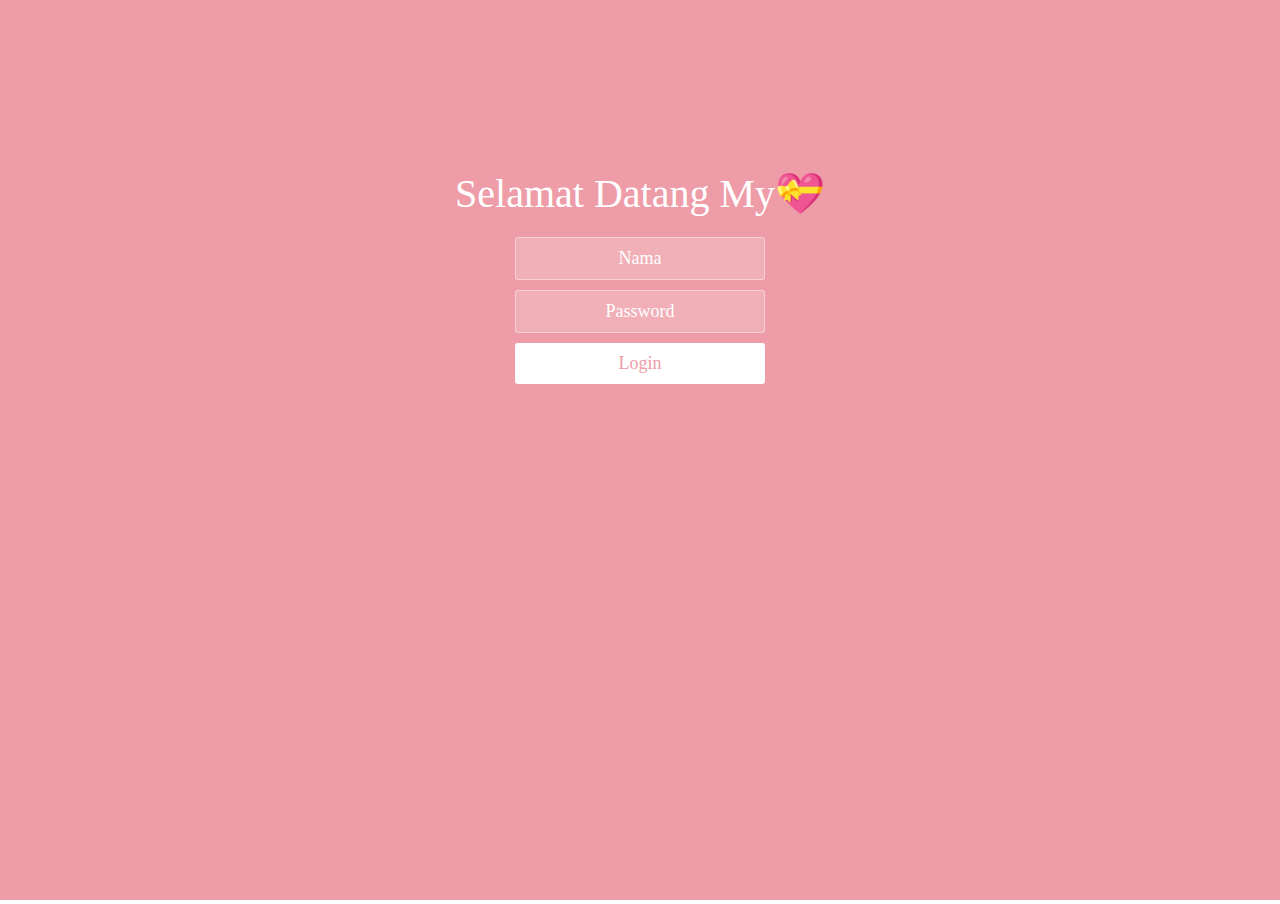
<file: index.html>
<!doctype html>
<html lang="zh">
<head>
<meta charset="UTF-8">
<meta http-equiv="X-UA-Compatible" content="IE=edge,chrome=1">
<meta name="viewport" content="width=device-width, initial-scale=1.0">
<title>Happy Birthday</title>
<link rel="shortcut icon" href="favicon.png">
<link rel="stylesheet" type="text/css" href="static/css/index.css">
</head>
<body>
    <iframe class="full" src="static/html/login.html" id="iframePage" onload="changeFrameHeight()" frameborder="0" scrolling="no" marginwidth="0" marginheight="0"></iframe>
    <script src="static/js/index.js" type="text/javascript"></script>
</body>
</html>
</file>
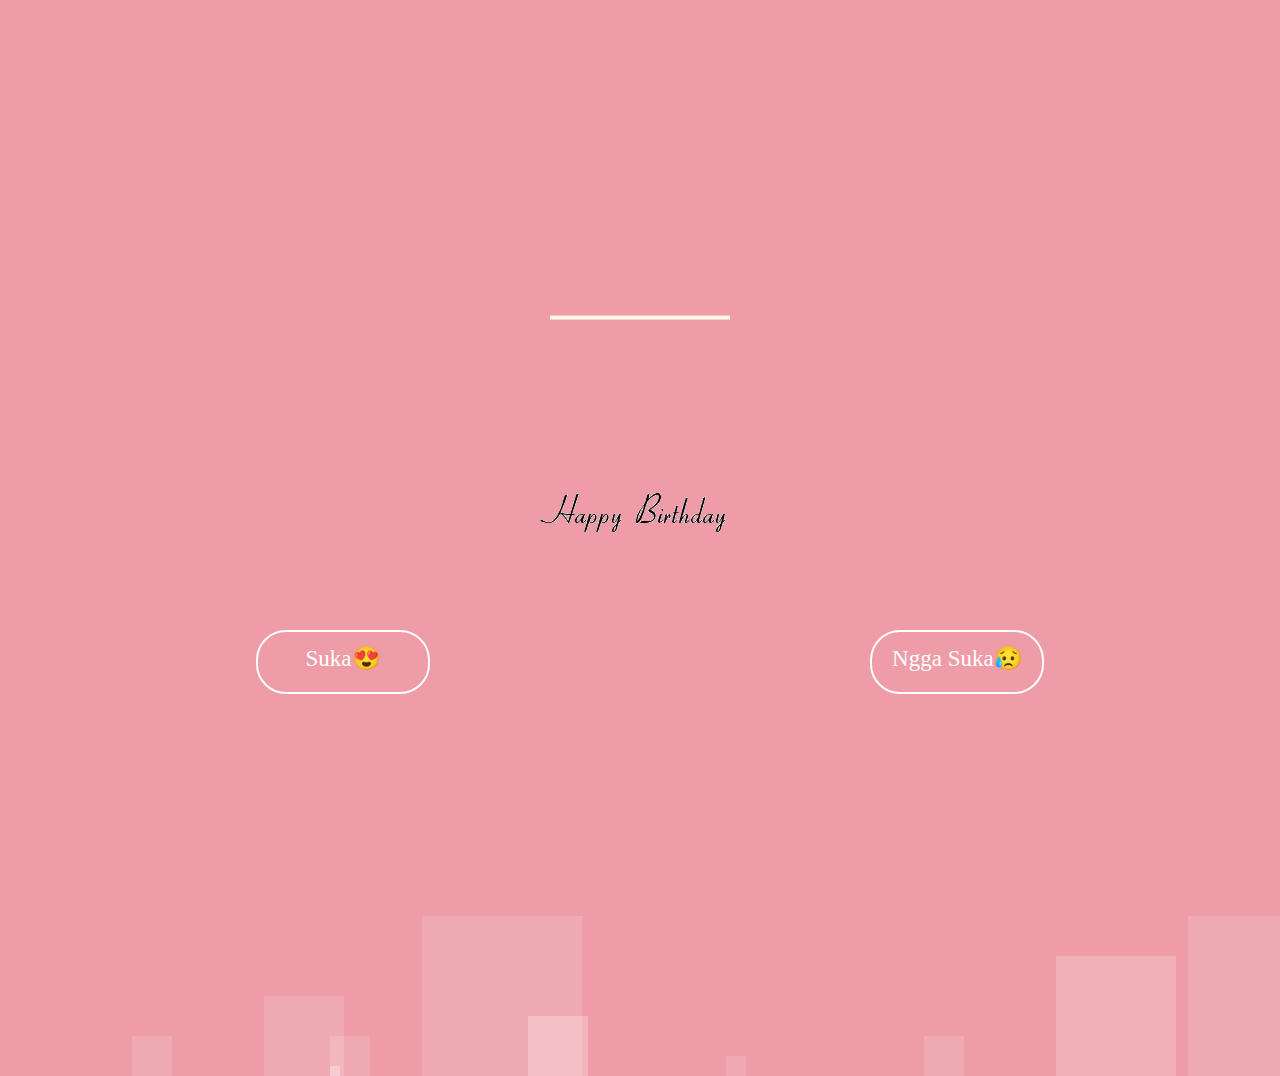
<file: static/html/BirthdayCake.html>
<!DOCTYPE html>
<html>

<head>

  <meta charset="UTF-8">

  <title>Happy Birthday</title>
  <link rel="stylesheet" href="../css/birthday-cake.css" media="screen" type="text/css" />
  <link rel="stylesheet" href="../css/bubbles.css" media="screen" type="text/css" />
</head>

<body>

<div class="cake-area">
      <div class="velas">
        <div class="fuego"></div>
        <div class="fuego"></div>
        <div class="fuego"></div>
        <div class="fuego"></div>
        <div class="fuego"></div>
    </div>
    <svg id="cake" version="1.1" x="0px" y="0px" width="200px" height="500px" viewBox="0 0 200 500" enable-background="new 0 0 200 500" xml:space="preserve">
        <path fill="#a88679" d="M173.667-13.94c-49.298,0-102.782,0-147.334,0c-3.999,0-4-16.002,0-16.002
    		c44.697,0,96.586,0,147.334,0C177.667-29.942,177.668-13.94,173.667-13.94z">
            <animate id="bizcocho_3" attributeName="d" calcMode="spline" keySplines="0 0 1 1; 0 0 1 1" begin="relleno_2.end" dur="0.3s" fill="freeze" values="
                              M173.667-13.94c-49.298,0-102.782,0-147.334,0c-3.999,0-4-16.002,0-16.002
    		c44.697,0,96.586,0,147.334,0C177.667-29.942,177.668-13.94,173.667-13.94z
                              ;
                              M173.667,411.567c-47.995,12.408-102.955,12.561-147.334,0
    		c-3.848-1.089-0.189-16.089,3.661-15.002c44.836,12.66,90.519,12.753,139.427,0.07
    		C173.293,395.631,177.541,410.566,173.667,411.567z
                              ;
                              M173.667,427.569c-49.795,0-101.101,0-147.334,0c-3.999,0-4-16.002,0-16.002
    		c46.385,0,97.539,0,147.334,0C177.668,411.567,177.667,427.569,173.667,427.569z
                              " />
        </path>
        <path fill="#8b6a60" d="M100-178.521c1.858,0,3.364,1.506,3.364,3.363c0,0,0,33.17,0,44.227
    		c0,19.144,0,57.431,0,76.574c0,10.152,0,40.607,0,40.607c0,1.858-1.506,3.364-3.364,3.364l0,0c-1.858,0-3.364-1.506-3.364-3.364c0,0,0-30.455,0-40.607c0-19.144,0-57.432,0-76.575c0-11.057,0-44.226,0-44.226C96.636-177.015,98.142-178.521,100-178.521
    		L100-178.521z">
            <animate id="relleno_2" attributeName="d" calcMode="spline" keySplines="0 0 1 1; 0 0 1 1; 0 0 0.58 1" begin="bizcocho_2.end" dur="0.5s" fill="freeze" values="
                              M100-178.521c1.858,0,3.364,1.506,3.364,3.363c0,0,0,33.17,0,44.227
    		c0,19.144,0,57.431,0,76.574c0,10.152,0,40.607,0,40.607c0,1.858-1.506,3.364-3.364,3.364l0,0c-1.858,0-3.364-1.506-3.364-3.364c0,0,0-30.455,0-40.607c0-19.144,0-57.432,0-76.575c0-11.057,0-44.226,0-44.226C96.636-177.015,98.142-178.521,100-178.521
    		L100-178.521z
                              ;
                              M100,267.257c1.858,0,3.364,1.506,3.364,3.363c0,0,0,33.17,0,44.227
    		c0,19.143,0,57.43,0,76.574c0,10.151,0,40.606,0,40.606c0,1.858-1.506,3.364-3.364,3.364l0,0c-1.858,0-3.364-1.506-3.364-3.364
    		c0,0,0-30.455,0-40.606c0-19.145,0-57.432,0-76.576c0-11.057,0-44.225,0-44.225C96.636,268.763,98.142,267.257,100,267.257
    		L100,267.257z
                              ;
                              M93.928,405.433c-0.655,6.444-0.102,9.067,2.957,11.798c0,0,8.083,5.571,16.828,3.503
    		c18.629-4.406,43.813,6.194,50.792,7.791c14.75,3.375,9.162,6.867,9.162,6.867c-2.412,2.258-58.328,0-73.667,0l0,0
    		c-1.858,0-69.995,2.133-73.667,0c0,0-3.337-2.439,6.172-5.992c11.375-4.25,52.875,8.822,47.139-9.442
    		c-6.333-20.167,5.226-21.514,5.226-21.514c3.435-0.915,12.78-6.663,10.923-0.546L93.928,405.433z
                              ;
                              M102.242,427.569c5.348,0,14.079,0,17.462,0c0,0,17.026,0,27.504,0
    		c19.143,0,20.39-3.797,26.459,0c3,1.877,0,7.823,0,7.823c-2.412,2.258-58.328,0-73.667,0l0,0c-1.858,0-67.187,0-73.667,0
    		c0,0-4.125-4.983,0-7.823c5.201-3.58,16.085,0,23.725,0c8.841,0,20.762,0,20.762,0c3.686,0,8.597,0,19.511,0H102.242z
                              " />
        </path>
        <path fill="#a88679" d="M173.667-15.929c-46.512,0-105.486,0-147.334,0c-3.999,0-4-16.002,0-16.002
    		c43.566,0,97.96,0,147.334,0C177.667-31.931,177.666-15.929,173.667-15.929z">
            <animate id="bizcocho_2" attributeName="d" calcMode="spline" keySplines="0 0 1 1; 0 0 1 1; 0.25 0 0.58 1" begin="relleno_1.end" dur="0.5s" fill="freeze" values="
                              M173.667-15.929c-46.512,0-105.486,0-147.334,0c-3.999,0-4-16.002,0-16.002
    		c43.566,0,97.96,0,147.334,0C177.667-31.931,177.666-15.929,173.667-15.929z
                              ;
                              M173.434,445.393c-47.269,8.001-105.245,8.001-147.334,0c-3.929-0.747-0.692-16.543,3.243-15.824
    		c43.828,8.001,92.165,8.001,140.739,0C174.029,428.918,177.377,444.726,173.434,445.393z
                              ;
                              M173.667,449.514c-47.576-5.454-102.799-5.744-147.333,0c-3.966,0.512-3.938-15.297,0-16.002
    		c43.683-7.823,97.646-8.026,147.333,0C177.616,434.15,177.642,449.969,173.667,449.514z
                              ;
                              M173.667,451.394c-49.298,0-102.782,0-147.334,0c-3.999,0-4-16.002,0-16.002
    		c44.697,0,96.586,0,147.334,0C177.667,435.392,177.668,451.394,173.667,451.394z
                              " />
        </path>
        <path fill="#8b6a60" d="M101.368-73.685c0,12.164,0,15.18,0,28.519c0,22.702,0-13.661,0,8.304c0,14.48,0,18.233,0,30.512
    		c0,1.753-2.958,1.847-2.958,0c0-12.68,0-16.277,0-30.401c0-21.983,0,11.66,0-8.305c0-13.027,0-15.992,0-28.628
    		C98.411-75.883,101.368-75.592,101.368-73.685z">
            <animate id="relleno_1" attributeName="d" calcMode="spline" keySplines="0 0 1 1; 0 0 1 1; 0 0 0.6 1" begin="bizcocho_1.end" dur="0.5s" fill="freeze" values="
                              M101.368-73.685c0,12.164,0,15.18,0,28.519c0,22.702,0-13.661,0,8.304c0,14.48,0,18.233,0,30.512
    		c0,1.753-2.958,1.847-2.958,0c0-12.68,0-16.277,0-30.401c0-21.983,0,11.66,0-8.305c0-13.027,0-15.992,0-28.628
    		C98.411-75.883,101.368-75.592,101.368-73.685z
                              ;
                              M101.368,350.885c0,12.164,0,65.18,0,78.518c0,22.703,0-33.66,0-11.695c0,14.48,0,28.232,0,40.512
    		c0,1.753-2.958,1.847-2.958,0c0-12.68,0-26.277,0-40.402c0-21.982,0,31.66,0,11.695c0-13.027,0-65.992,0-78.627
    		C98.411,348.686,101.368,348.977,101.368,350.885z
                              ;
                              M128.38,447.567c37.626,6.312,39.303,13.658,26.833,12.833c-22.653-1.499-13.636-0.831-23.302-0.831
    		c-14.48,0-17.884,0-30.163,0c-2.087,0-2.068,0-3.915,0c-13.333,0-8.963,0-23.088,0c-11.668,0-14.062,5.995-27.532,1.164
    		c-12.629-4.529,38.667-3.167,46.833-17.333C100.077,432.94,105.546,443.736,128.38,447.567z
                              ;
                              M173.667,451.394c2.875,0,2.997,9.257,0,9.131c-22.662-0.956-32.09-0.956-41.756-0.956
    		c-14.48,0-17.884,0-30.163,0c-2.087,0-2.068,0-3.915,0c-13.333,0-8.963,0-23.088,0c-11.668,0-34.99-0.294-48.412,1.831
    		c-4.109,0.65-3.01-10.006,0-10.006C37.129,451.394,149.379,451.394,173.667,451.394z
                              " />
        </path>
        <path fill="#a88679" d="M173.667,21.571c-33.174,0-111.467,0-147.334,0c-4,0-4-16.002,0-16.002c39.836,0,105.982,0,147.334,0
    		C177.668,5.569,177.667,21.571,173.667,21.571z">
            <animate id="bizcocho_1" attributeName="d" calcMode="spline" keySplines="0 0 1 1; 0 0 1 1; 0 0 1 1; 0.25 0 1 1; 0 0 1 1; 0.25 0 0.6 1" begin="2s" dur="0.8s" fill="freeze" values="
                              M173.667,21.571c-33.174,0-111.467,0-147.334,0c-4,0-4-16.002,0-16.002c39.836,0,105.982,0,147.334,0
    		C177.668,5.569,177.667,21.571,173.667,21.571z
                              ;
                              M173.667,459.569c-33.197,16.002-110.782,16.002-147.334,0c-3.664-1.604,1.614-15.617,5.337-14.153
    		c40.702,16.002,94.289,16.104,136.505,0.103C171.917,444.1,177.271,457.832,173.667,459.569z
                              ;
                              M171.817,475.571c-39.361-3.001-105.438-2.571-143.556,0c-3.991,0.27-7.377-14.736-3.387-15.014
    		c41.553-2.888,104.421-3.121,150.51-0.233C179.378,460.574,175.806,475.875,171.817,475.571z
                              ;
                              M171.817,459.564c-38.8-12.188-104.504-13.762-143.556,0c-3.772,1.329-7.961-12.604-4.178-13.905
    		c40.864-14.064,105.114-15.52,151.918-0.973C179.822,445.874,175.634,460.762,171.817,459.564z
                              ;
                              M173.667,475.571c-46.376-5.005-105.924-4.003-147.334,0c-3.981,0.385-3.479-15.421,0.479-16.002
    		c43.087-6.327,97.705-7.083,146.855,0.438C177.621,460.613,177.644,476,173.667,475.571z
                              ;
                              M173.667,474.117c-46.376,1.866-105.638,2.01-147.334,0c-3.995-0.192-3.52-16.144,0.479-16.002
    		c43.794,1.55,96.341,1.541,145.723,0C176.532,457.99,177.663,473.956,173.667,474.117z
                              ;
                              M173.667,475.571c-46.512,0-105.486,0-147.334,0c-3.999,0-4-16.002,0-16.002c43.566,0,97.96,0,147.334,0
    		C177.667,459.569,177.666,475.571,173.667,475.571z
                              " />
        </path>
        <path fill="#fefae9" d="M104.812,113.216c0,3.119-2.164,5.67-4.812,5.67c-2.646,0-4.812-2.551-4.812-5.67c0-5.594,0-16.782,0-22.375
    	c0-5.143,0-15.427,0-20.568c0-7.333,0-21.998,0-29.33c0-5.523,0-16.569,0-22.092c0-3.295,0-9.885,0-13.181
    	C95.188,2.551,97.353,0,100,0c2.648,0,4.812,2.551,4.812,5.669c0,3.248,0,9.743,0,12.991c0,5.428,0,16.284,0,21.711
    	c0,7.618,0,22.854,0,30.472c0,4.952,0,14.854,0,19.807C104.812,96.292,104.812,107.576,104.812,113.216z">
            <animate id="crema" attributeName="d" calcMode="spline" keySplines="0 0 1 1; 0 0 1 1; 0 0 1 1; 0.25 0 1 1; 0 0 1 1; 0 0 0.58 1" begin="bizcocho_3.end" dur="2s" fill="freeze" values="
                              M104.812,113.216c0,3.119-2.164,5.67-4.812,5.67c-2.646,0-4.812-2.551-4.812-5.67c0-5.594,0-16.782,0-22.375
    	c0-5.143,0-15.427,0-20.568c0-7.333,0-21.998,0-29.33c0-5.523,0-16.569,0-22.092c0-3.295,0-9.885,0-13.181
    	C95.188,2.551,97.353,0,100,0c2.648,0,4.812,2.551,4.812,5.669c0,3.248,0,9.743,0,12.991c0,5.428,0,16.284,0,21.711
    	c0,7.618,0,22.854,0,30.472c0,4.952,0,14.854,0,19.807C104.812,96.292,104.812,107.576,104.812,113.216z
                              ;
                              M104.812,405.897c0,3.119-2.164,5.67-4.812,5.67c-2.646,0-4.812-2.551-4.812-5.67c0-5.594,0-16.782,0-22.376
    	c0-5.143,0-15.426,0-20.568c0-7.332,0-21.997,0-29.33c0-5.522,0-16.568,0-22.092c0-3.295,0-9.885,0-13.181
    	c0-3.118,2.165-5.669,4.812-5.669c2.648,0,4.812,2.551,4.812,5.669c0,3.247,0,9.743,0,12.991c0,5.428,0,16.283,0,21.711
    	c0,7.618,0,22.854,0,30.473c0,4.951,0,14.854,0,19.807C104.812,388.972,104.812,400.256,104.812,405.897z
                              ;
                              M111.873,411.567c-3.119,0-9.226,0-11.874,0c-2.646,0-7.748,0-10.867,0c-7.086,0-12.698,0-18.292,0
    	c-6.592,0-12.871,7.371-19.166,3.008c-10.043-6.961-7.776-10.169,2.991-17.745c12.61-8.873,27.713,1.994,25.919-7.531
    	c-2.589-13.742,11.008-14.513,11.365-17.789c0.441-4.051,4.235-11.107,8.051-8.175c3.113,2.393,1.007,8.008,0,13.159
    	c-1.871,9.569,8.058,2.113,9.494,14.155c2.592,21.732,21.184-0.675,29.309,7.976c5.216,5.553,18.413,5.552,15.426,12.942
    	c-3.131,7.745-15.825-4.369-23.8,2.903C126.261,418.271,118.301,411.567,111.873,411.567z
                              ;
                              M111.873,411.567c-3.119,0-9.226,0-11.874,0c-2.646,0-9.734,4.069-12.853,4.069
    	c-7.086,0-10.712-4.069-16.306-4.069c-6.592,0-12.12,6.013-19.166,3.008c-7.053-3.008-7.458,2.026-18.659,1.165
    	c-6.832-0.525-7.522-3.034-7.533-6.265c-0.037-10.336,22.073-2.452,36.613-2.628c10.234-0.124,19.856-1.439,37.905-2.102
    	c16.642-0.61,32.699,1.552,46.009,1.927c12.438,0.351,29.663-8.99,31.532,3.315c0.773,5.093-5.605,3.342-11.211,9.579
    	c-5.093,5.667-7.59-4.605-12.965-3.832c-8.269,1.189-14.962-8.537-22.937-1.265C126.261,418.271,118.301,411.567,111.873,411.567z
                              ;
                              M110.946,413.652c-2.904-1.137-8.405-2.748-12.446-0.97c-6.099,2.685-7.273,10.358-13.253,8.242
    	c-7.843-2.775-8.953-5.008-14.546-5.01c-24.653-0.011-4.849,26.507-18.264,26.507c-12.377,0,5.791-33.537-19.422-26.682
    	c-7.703,2.095-9.806-0.942-9.817-4.173c-0.037-10.336,24.357-4.544,38.897-4.72c10.234-0.124,19.856-1.439,37.905-2.102
    	c16.642-0.61,32.699,1.552,46.009,1.927c12.438,0.351,28.973-8.865,31.532,3.315c1.449,6.896,0.318,15.624-3.874,15.624
    	c-7.619,0-1.788-15.192-19.243-7.111c-7.581,3.51-15.963-9.738-26.669,1.066C120.644,426.744,118.381,416.561,110.946,413.652z
                              ;
                              M111.547,413.9c-2.969-0.956-8.775-0.949-13.167-0.5c-14.667,1.5-8.325,16.508-14.667,16.666
    	c-6.667,0.166-0.167-13.5-13.013-14.151c-30.471-1.545-5.572,46.651-18.987,46.651c-12.377,0,10.333-50.166-18.667-44.5
    	c-7.835,1.531-9.537-1.417-9.548-4.647c-0.037-10.336,23.675-5.177,38.215-5.353c10.234-0.124,20.618-1.671,38.667-2.333
    	c16.642-0.61,32.023,1.458,45.333,1.833c12.438,0.351,33.819-8.431,33.199,4.001c-0.532,10.666,0.414,26.166-5.245,25.833
    	c-7.606-0.447-2.954-31.5-19.243-18.899c-7.985,6.177-17.658-5.969-27.377,5.732C118.88,434.066,121.38,417.067,111.547,413.9z
                              ;
                              M111.547,415.233c-6.667-0.834-9.667,4.667-13.833,3.333c-19.649-6.291-8.158,22.176-14.5,22.334
    	c-6.667,0.166,2.833-18-13.333-22.167c-29.544-7.615-9.667,43.833-20.167,43.833c-10.333,0,8.004-55.006-16.833-39
    	c-7.5,4.833-9.508-3.78-9.299-7.004c0.799-12.329,23.592-7.153,38.132-7.329c10.234-0.124,20.238-1.505,38.287-2.167
    	c16.642-0.61,32.903,1.125,46.213,1.5c12.438,0.351,35.058-5.579,31.863,6.451c-5.532,20.833,1.25,28.216-4.409,27.883
    	c-7.606-0.447-6.058-37.895-20.62-23.333c-10.167,10.166-15.972-0.747-25,12C119.547,443.568,121.798,416.515,111.547,415.233z
                              " />
        </path>
        <rect class="come" x="10" y="475.571" fill="#fefae9" width="180" height="4" />
    </svg>
</div>
<div class="happy">
	<img src="../../img/HappyBirthday.png">
</div>
<div class="button-style1">
	<a href="next.html" class="lk1">
		<div class="link1">
			<div class="bt1">
				Suka&#128525;
			</div>
		</div>
	</a>
</div>
<div class="button-style2">
	<a class="lk2">
		<div class="link2">
			<div class="bt1">
				Ngga Suka&#128549;
			</div>
		</div>
	</a>
</div>
<!-- <audio src="music/2.mp3"  autoplay="autoplay" loop="loop"></audio> -->
<ul class="bg-bubbles">
      <li></li>
      <li></li>
      <li></li>
      <li></li>
      <li></li>
      <li></li>
      <li></li>
      <li></li>
      <li></li>
      <li></li>
    </ul>
  <script src='../js/jquery.js'></script>
  <!-- <script src="js/auto-play.js"></script> -->
  <!-- <script src="js/birthday-cake.js"></script> -->
  <audio src="../../music/hbd.mp3" autoplay="autoplay" loop="loop"/>
</body>

</html>
</file>
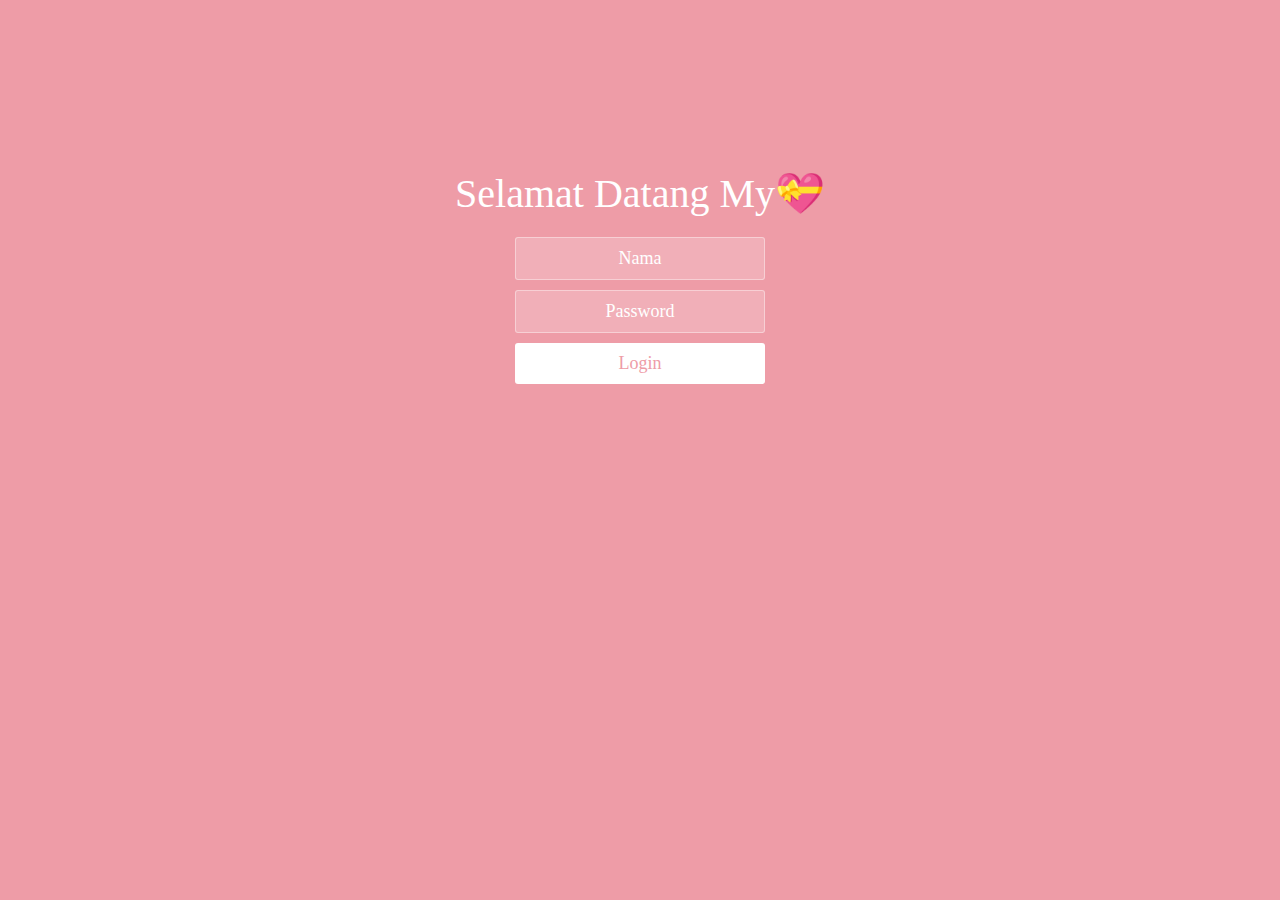
<file: static/html/login.html>
<!doctype html>
<html lang="zh">
<head>
<meta charset="UTF-8">
<meta http-equiv="X-UA-Compatible" content="IE=edge,chrome=1">
<meta name="viewport" content="width=device-width, initial-scale=1.0">
<title>Happy Birthday</title>
<link rel="shortcut icon" href="../favicon.png">
<link rel="stylesheet" type="text/css" href="../css/login.css" type="text/css" />
<link rel="stylesheet" href="../css/bubbles.css" type="text/css" />
</head>
<body>
<div class="htmleaf-container">
	<div class="wrapper">
		<div class="container">
			<h1>Selamat Datang My&#128157;</h1>
			<form class="form">
				<input id="userName" name="userName" type="text" placeholder="Nama">
				<input id="pwd" name="pwd" type="password" placeholder="Password">
				<button type="submit" id="login-button">Login</button>
			</form>
		</div>
		<ul class="bg-bubbles">
			<li></li>
			<li></li>
			<li></li>
			<li></li>
			<li></li>
			<li></li>
			<li></li>
			<li></li>
			<li></li>
			<li></li>
		</ul>
	</div>
</div>

<script src="../js/jquery-2.1.1.min.js" type="text/javascript"></script>
<script src="../js/login.js" type="text/javascript"></script>
</body>
</html>
</file>
<file: static/css/index.css>
body {
  margin: 0;
  padding: 0;
  overflow-y: hidden;
}

.full {
  width: 100%;
}
</file>
<file: static/css/birthday-cake.css>
body {
	width: 100%;
	height: 100%;
	margin: 0;
	overflow:hidden;
	background: #ee9ca7;
  background: -webkit-linear-gradient(top left, #ee9ca7 0%, #ee9ca7 100%);
  background: linear-gradient(to bottom right, #ee9ca7 0%, #ee9ca7 100%);
}


#cake {
  display: block;
  position: relative;
  margin: -10em auto 0 auto;
}

/* ============================================== Candle
*/

.velas {
  background: #ffffff;
  border-radius: 10px;
  position: absolute;
  top: 228px;
  left: 50%;
	margin-left: -2.5px;
	margin-top: -8.33333333px;
  width: 5px;
  height: 35px;
  -webkit-transform: translateY(-300px);
  -ms-transform: translateY(-300px);
  transform: translateY(-300px);
  -webkit-backface-visibility: hidden;
  -ms-backface-visibility: hidden;
  backface-visibility: hidden;
  -webkit-animation: in 500ms 6s ease-out forwards;
  animation: in 500ms 6s ease-out forwards;
}

.velas:after,
.velas:before {
  background: rgba(255, 0, 0, 0.4);
  content: "";
  position: absolute;
  width: 100%;
  height: 2.22222222px;
}

.velas:after {
  top: 25%;
  left: 0;
}

.velas:before {
  top: 45%;
  left: 0;
}

/* ============================================== Fire
*/
.fuego {
  border-radius: 100%;
  position: absolute;
  top: -20px;
  left: 70%;
  margin-left: -2.2px;
  width: 6.66666667px;
  height: 18px;
}

.fuego:nth-child(1) {
  -webkit-animation: fuego 2s 6.5s infinite;
  animation: fuego 2s 6.5s infinite;
}

.fuego:nth-child(2) {
  -webkit-animation: fuego 1.5s 6.5s infinite;
  animation: fuego 1.5s 6.5s infinite;
}

.fuego:nth-child(3) {
  -webkit-animation: fuego 1s 6.5s infinite;
  animation: fuego 1s 6.5s infinite;
}

.fuego:nth-child(4) {
  -webkit-animation: fuego 0.5s 6.5s infinite;
  animation: fuego 0.5s 6.5s infinite;
}

.fuego:nth-child(5) {
  -webkit-animation: fuego 0.2s 6.5s infinite;
  animation: fuego 0.2s 6.5s infinite;
}

/* ============================================== Animation Fire
*/
@-webkit-keyframes fuego {
  0%, 100% {
    background: rgba(254, 248, 97, 0.5);
    -webkit-box-shadow: 0 0 40px 10px rgba(248, 233, 209, 0.2);
    box-shadow: 0 0 40px 10px rgba(248, 233, 209, 0.2);
    -webkit-transform: translateY(0) scale(1);
    transform: translateY(0) scale(1);
  }

  50% {
    background: rgba(255, 50, 0, 0.1);
    -webkit-box-shadow: 0 0 40px 20px rgba(248, 233, 209, 0.2);
    box-shadow: 0 0 40px 20px rgba(248, 233, 209, 0.2);
    -webkit-transform: translateY(-20px) scale(0);
    transform: translateY(-20px) scale(0);
  }
}
@keyframes fuego {
  0%, 100% {
    background: rgba(254, 248, 97, 0.5);
    -webkit-box-shadow: 0 0 40px 10px rgba(248, 233, 209, 0.2);
    box-shadow: 0 0 40px 10px rgba(248, 233, 209, 0.2);
    -webkit-transform: translateY(0) scale(1);
    transform: translateY(0) scale(1);
  }

  50% {
    background: rgba(255, 50, 0, 0.1);
    -webkit-box-shadow: 0 0 40px 20px rgba(248, 233, 209, 0.2);
    box-shadow: 0 0 40px 20px rgba(248, 233, 209, 0.2);
    -webkit-transform: translateY(-20px) scale(0);
    transform: translateY(-20px) scale(0);
  }
}
@-webkit-keyframes in {
  to {
    -webkit-transform: translateY(0);
    transform: translateY(0);
  }
}
@keyframes in {
  to {
    -webkit-transform: translateY(0);
    transform: translateY(0);
  }
}

.come {
	animation-delay:0.4s;
	animation:coming 2s;
	opacity:1;
}
@keyframes coming{
	from{
		opacity:0;
	}
	to {
		opacity:1;
	}
}
@-webkit-keyframes coming{
	from{
		opacity:0;
	}
	to {
		opacity:1;
	}
}


.happy {
	position:absolute;
	left:50%;
	top:49%;
	margin-left: -119px;
	opacity: 1;
	animation: happybirthdays 10s;
	animation-delay: 0s;
}
@keyframes happybirthdays {
	0% {
		position:absolute;
		top:45%;
		opacity: 0;
	}
	70% {
		position:absolute;
		top:45%;
		opacity: 0;
	}
	100% {
		position:absolute;
		top:49%;
		opacity: 1;
	}
}
@-webkit-keyframes happybirthdays {
	0% {
		position:absolute;
		top:45%;
		opacity: 0;
	}
	70% {
		position:absolute;
		top:45%;
		opacity: 0;
	}
	100% {
		position:absolute;
		top:49%;
		opacity: 1;
	}
}

.cake-area{
	width: 100%;
	display: block;
}

.button-style1 ,.button-style2{
	position:absolute;
	top:70%;
	opacity:1;
	z-index:100;
}
.button-style1 {
	position:absolute;
	left:20%;
	animation:btn1 15s;
}
.button-style2 {
	position:absolute;
	left:68%;
	animation:btn2 15s;
}
@keyframes btn1 {
	0% {
		opacity:0;
		left:43.5%;
	}
	70% {
		opacity:0;
		left:43.5%;
	}
	100% {
		opacity:1;
		left:20%;
	}
}
@-webkit-keyframes btn1 {
	0% {
		opacity:0;
		left:43.5%;
	}
	70% {
		opacity:0;
		left:43.5%;
	}
	100% {
		opacity:1;
		left:20%;
	}
}
@keyframes btn2 {
	0% {
		opacity:0;
		left:43.5%;
	}
	70% {
		opacity:0;
		left:43.5%;
	}
	100% {
		opacity:1;
		left:68%;
	}
}
@-webkit-keyframes btn2 {
	0% {
		opacity:0;
		left:43.5%;
	}
	70% {
		opacity:0;
		left:43.5%;
	}
	100% {
		opacity:1;
		left:68%;
	}
}
.lk1,.lk2 {
	text-decoration:none;
	font-family: Microsoft YaHei;
	color:#fff;
	transition:all 0.5s;
}
.link1,.link2 {
	width:170px;
	height:60px;
	border:2px solid #fff;
	-webkit-border:1px solid #fff;
	border-radius:30px;
	font-size: 23px;
	text-align:center;
	background: #ee9ca7;
	transition:all 0.8s;
}
.link2 {
	cursor:not-allowed;
}
.bt1,.bt2 {
	position:relative;
	top:22%;
	vertical-align:middle;
}

a.lk1:hover {
	color:#ee9ca7;
	transition:all 0.5s;
}
.link1:hover {
	background-color:#fff;
	background-color:rgba(255,255,255,0,2);
	border:2px solid #BBB;
	transition:all 0.8s;
}
a.lk2:hover {
	color:#ee9ca7;
	transition:all 0.5s;
}
.link2:hover {
	background-color:#fff;
	background-color:rgba(255,255,255,0,2);
	border:2px solid #BBB;
	transition:all 0.8s;
}
</file>
<file: static/css/bubbles.css>
.bg-bubbles {
  position: absolute;
  top: 0;
  left: 0;
  width: 100%;
  height: 100%;
  z-index: 1;
}
.bg-bubbles li {
  position: absolute;
  list-style: none;
  display: block;
  width: 40px;
  height: 40px;
  background-color: rgba(255, 255, 255, 0.15);
  bottom: -160px;
  -webkit-animation: square 30s infinite;
  animation: square 30s infinite;
  -webkit-transition-timing-function: linear;
  transition-timing-function: linear;
}
.bg-bubbles li:nth-child(1) {
  left: 10%;
}
.bg-bubbles li:nth-child(2) {
  left: 20%;
  width: 80px;
  height: 80px;
  -webkit-animation-delay: 2s;
          animation-delay: 2s;
  -webkit-animation-duration: 17s;
          animation-duration: 17s;
}
.bg-bubbles li:nth-child(3) {
  left: 25%;
  -webkit-animation-delay: 4s;
          animation-delay: 4s;
}
.bg-bubbles li:nth-child(4) {
  left: 40%;
  width: 60px;
  height: 60px;
  -webkit-animation-duration: 22s;
          animation-duration: 22s;
  background-color: rgba(255, 255, 255, 0.25);
}
.bg-bubbles li:nth-child(5) {
  left: 70%;
}
.bg-bubbles li:nth-child(6) {
  left: 80%;
  width: 120px;
  height: 120px;
  -webkit-animation-delay: 3s;
          animation-delay: 3s;
  background-color: rgba(255, 255, 255, 0.2);
}
.bg-bubbles li:nth-child(7) {
  left: 32%;
  width: 160px;
  height: 160px;
  -webkit-animation-delay: 7s;
          animation-delay: 7s;
}
.bg-bubbles li:nth-child(8) {
  left: 55%;
  width: 20px;
  height: 20px;
  -webkit-animation-delay: 15s;
          animation-delay: 15s;
  -webkit-animation-duration: 40s;
          animation-duration: 40s;
}
.bg-bubbles li:nth-child(9) {
  left: 25%;
  width: 10px;
  height: 10px;
  -webkit-animation-delay: 2s;
          animation-delay: 2s;
  -webkit-animation-duration: 40s;
          animation-duration: 40s;
  background-color: rgba(255, 255, 255, 0.3);
}
.bg-bubbles li:nth-child(10) {
  left: 90%;
  width: 160px;
  height: 160px;
  -webkit-animation-delay: 11s;
          animation-delay: 11s;
}
@-webkit-keyframes square {
  0% {
    -webkit-transform: translateY(0);
            transform: translateY(0);
  }
  100% {
    -webkit-transform: translateY(-900px) rotate(600deg);
            transform: translateY(-900px) rotate(600deg);
  }
}
@keyframes square {
  0% {
    -webkit-transform: translateY(0);
            transform: translateY(0);
  }
  100% {
    -webkit-transform: translateY(-900px) rotate(600deg);
            transform: translateY(-900px) rotate(600deg);
  }
}
</file>
<file: static/css/login.css>
* {
  box-sizing: border-box;
  margin: 0;
  padding: 0;
  font-weight: 300;
}
body {
  font-family:"Microsoft YaHei";
  color: white;
  font-weight: 300;
}
body ::-webkit-input-placeholder {
  /* WebKit browsers */
  font-family:"Microsoft YaHei";
  color: white;
  font-weight: 300;
}
body :-moz-placeholder {
  /* Mozilla Firefox 4 to 18 */
  font-family:"Microsoft YaHei";
  color: white;
  opacity: 1;
  font-weight: 300;
}
body ::-moz-placeholder {
  /* Mozilla Firefox 19+ */
  font-family:"Microsoft YaHei";
  color: white;
  opacity: 1;
  font-weight: 300;
}
body :-ms-input-placeholder {
  /* Internet Explorer 10+ */
  font-family:"Microsoft YaHei";
  color: white;
  font-weight: 300;
}
.wrapper {
  background: #ee9ca7;
  background: -webkit-linear-gradient(top left, #ee9ca7 0%, #ee9ca7 100%);
  background: linear-gradient(to bottom right, #ee9ca7 0%, #ee9ca7 100%);
  background-color:rgba(255,255,255,0.9);
  position: absolute;
  top:0;
  left: 0;
  width: 100%;
  height: 100%;
  overflow: hidden;

}

.wrapper.form-success .container h1 {
  -webkit-transform: translateY(85px);
      -ms-transform: translateY(85px);
          transform: translateY(85px);
}
.container {
  max-width: 600px;
  margin: 0 auto;
  margin-top: 7%;
  padding: 80px 0;
  height: 400px;
  text-align: center;
}
.container h1 {
  font-size: 40px;
  -webkit-transition-duration: 1s;
          transition-duration: 1s;
  -webkit-transition-timing-function: ease-in-put;
          transition-timing-function: ease-in-put;
  font-weight: 200;
}
form {
  padding: 20px 0;
  position: relative;
  z-index: 2;
}
form input {
  -webkit-appearance: none;
     -moz-appearance: none;
          appearance: none;
  outline: 0;
  border: 1px solid rgba(255, 255, 255, 0.4);
  background-color: rgba(255, 255, 255, 0.2);
  width: 250px;
  border-radius: 3px;
  padding: 10px 15px;
  margin: 0 auto 10px auto;
  display: block;
  text-align: center;
  font-family: "Microsoft YaHei";
  font-size: 18px;
  color: white;
  -webkit-transition-duration: 0.25s;
          transition-duration: 0.25s;
  font-weight: 300;
}
form input:hover {
  background-color: rgba(255, 255, 255, 0.4);
}
form input:focus {
  background-color: white;
  width: 300px;
  color: #ee9ca7;
}
form button {
  -webkit-appearance: none;
     -moz-appearance: none;
          appearance: none;
  outline: 0;
  background-color: white;
  font-family: "Microsoft YaHei";
  border: 0;
  padding: 10px 15px;
  color: #ee9ca7;
  border-radius: 3px;
  width: 250px;
  cursor: pointer;
  font-size: 18px;
  -webkit-transition-duration: 0.25s;
          transition-duration: 0.25s;
}
form button:hover {
  background-color: #f5f7f9;
}
</file>
